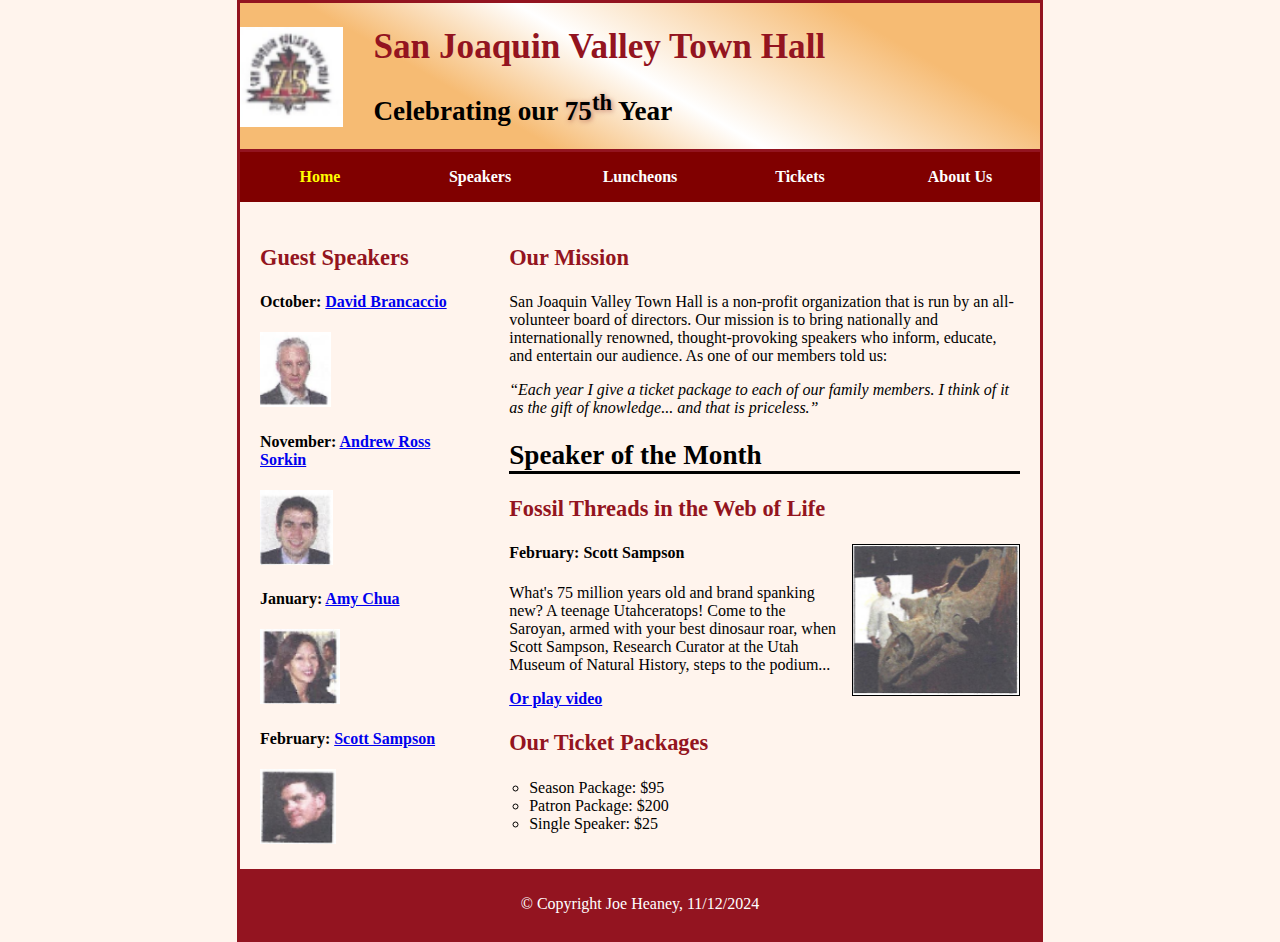
<file: index.html>
<!DOCTYPE html>
<html lang="en">
<head>
    <meta charset="UTF-8">
    <title>San Joaquin Valley Town Hall</title>
    <link rel="stylesheet" href="styles/c6_main.css">
</head>
<body>
    <header>
        <img src="images/townhall_logo.PNG" alt="Town Hall Logo" height="100" class="logo">
        <h1>San Joaquin Valley Town Hall</h1>
        <h2>Celebrating our <span class="shadow">75<sup>th</sup></span> Year</h2>
    </header>
    
    <nav id="nav_menu">
        <ul>
            <li class="current"><a href="index.html">Home</a></li>
            <li><a href="speakers/scott_sampson.html">Speakers</a></li>
            <li><a href="nav/luncheons.html">Luncheons</a></li>
            <li><a href="nav/tickets.html">Tickets</a></li>
            <li><a href="nav/about.html">About Us</a>
                <ul class="submenu">
                    <li><a href="#">Our History</a></li>
                    <li><a href="#">Board of Directors</a></li>
                    <li><a href="#">Past Speakers</a></li>
                    <li><a href="#">Contact Information</a></li>
                </ul>
            </li>
        </ul>
    </nav>

    <main>
        <aside>
            <h3>Guest Speakers</h3>
            <h4>October: <a href="speakers/david_brancaccio.html">David Brancaccio</a></h4>
            <img src="images/david_brancaccio.PNG" alt="David Brancaccio" height="75">
            <h4>November: <a href="speakers/sorkin.html">Andrew Ross Sorkin</a></h4>
            <img src="images/sorkin.PNG" alt="Andrew Ross Sorkin" height="75">
            <h4>January: <a href="speakers/amy_chua.html">Amy Chua</a></h4>
            <img src="images/chua.PNG" alt="Amy Chua" height="75">
            <h4>February: <a href="speakers/scott_sampson.html">Scott Sampson</a></h4>
            <img src="images/sampson.PNG" alt="Scott Sampson" height="75">
        </aside>
        
        <section>
            <h3>Our Mission</h3>
            <p>
                San Joaquin Valley Town Hall is a non-profit organization that is run by an all-volunteer board of directors. Our mission is to bring nationally and internationally renowned, thought-provoking speakers who inform, educate, and entertain our audience. As one of our members told us:
            </p>
            <blockquote>“Each year I give a ticket package to each of our family members. I think of it as the gift of knowledge... and that is priceless.”</blockquote>
            
            <h2 class="sotm">Speaker of the Month</h2>
            <h3>Fossil Threads in the Web of Life</h3>
            <img src="images/speakerimg.PNG" alt="SpeakerIMG" height="150">
            <h4>February: Scott Sampson</h4>
            <p>What's 75 million years old and brand spanking new? A teenage Utahceratops! Come to the Saroyan, armed with your best dinosaur roar, when Scott Sampson, Research Curator at the Utah Museum of Natural History, steps to the podium...</p>
            <p class="bold"><a href="media/sampson.mp4" target="_blank">Or play video</a></p>
            
            <h3>Our Ticket Packages</h3>
            <ul class="circle-bullets">
                <li>Season Package: $95</li>
                <li>Patron Package: $200</li>
                <li>Single Speaker: $25</li>
            </ul>
        </section>
    </main>

    <footer>
        <p>&copy; Copyright Joe Heaney, 11/12/2024</p>
    </footer>
</body>
</html>
</file>
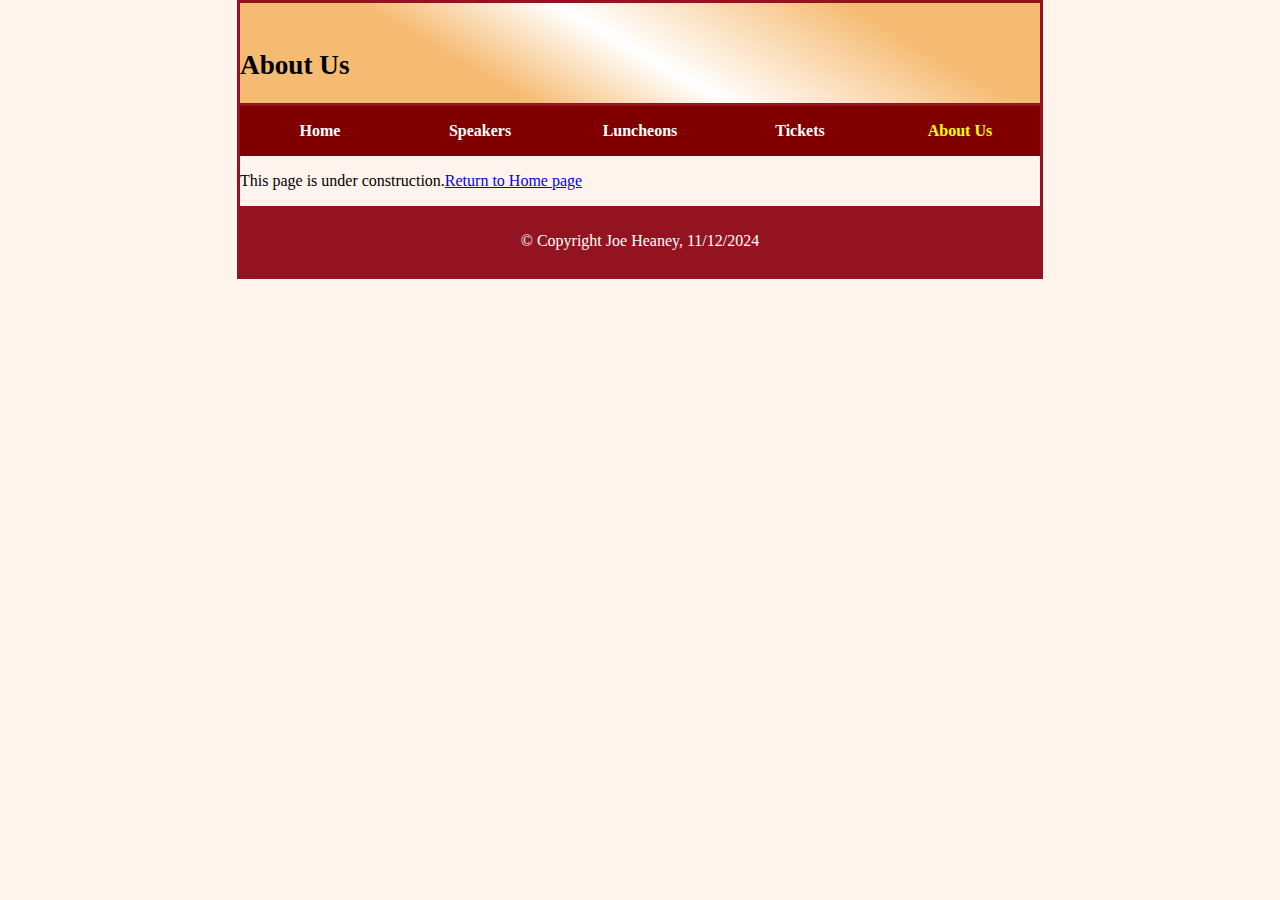
<file: nav/about.html>
<!DOCTYPE html>
<html lang="en">
<head>
    <meta charset="UTF-8">
    <meta name="viewport" content="width=device-width, initial-scale=1.0">
    <title>About Us</title>
    <link rel="stylesheet" href="../styles/c6_main.css">
</head>
<body>
    <header>
        <h2>About Us</h2>
    </header>
    <nav id="nav_menu">
        <ul>
            <li><a href="../index.html">Home</a></li>
            <li><a href="../speakers/scott_sampson.html">Speakers</a></li>
            <li><a href="luncheons.html">Luncheons</a></li>
            <li><a href="tickets.html">Tickets</a></li>
            <li class="current"><a href="about.html">About Us</a>
                <ul class="submenu">
                    <li><a href="#">Our History</a></li>
                    <li><a href="#">Board of Directors</a></li>
                    <li><a href="#">Past Speakers</a></li>
                    <li><a href="#">Contact Information</a></li>
                </ul>
            </li>
        </ul>
    </nav>
    <main>
        <p>This page is under construction.</p>
        <p><a href="../index.html"> Return to Home page</a></p>
    </main>

    <footer>
        <p>&copy; Copyright Joe Heaney, 11/12/2024</p>
    </footer>
</body>
</html>
</file>
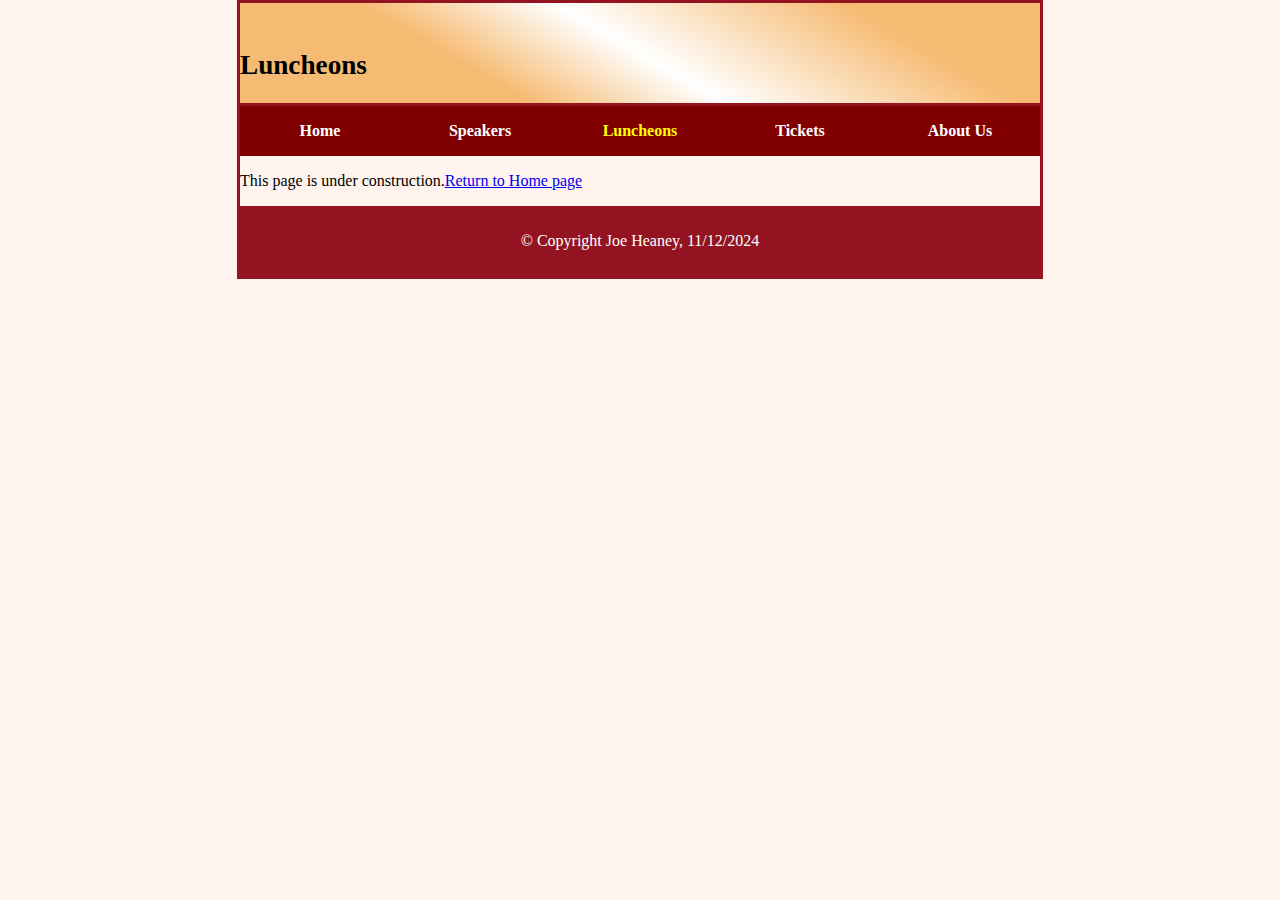
<file: nav/luncheons.html>
<!DOCTYPE html>
<html lang="en">
<head>
    <meta charset="UTF-8">
    <meta name="viewport" content="width=device-width, initial-scale=1.0">
    <title>Luncehons</title>
    <link rel="stylesheet" href="../styles/c6_main.css">
</head>
<body>
    <header>
        <h2>Luncheons</h2>
    </header>
    <nav id="nav_menu">
        <ul>
            <li><a href="../index.html">Home</a></li>
            <li><a href="../speakers/scott_sampson.html">Speakers</a></li>
            <li class="current"><a href="luncheons.html">Luncheons</a></li>
            <li><a href="tickets.html">Tickets</a></li>
            <li><a href="about.html">About Us</a>
                <ul class="submenu">
                    <li><a href="#">Our History</a></li>
                    <li><a href="#">Board of Directors</a></li>
                    <li><a href="#">Past Speakers</a></li>
                    <li><a href="#">Contact Information</a></li>
                </ul>
            </li>
        </ul>
    </nav>
    <main>
        <p>This page is under construction.</p>
        <p><a href="../index.html"> Return to Home page</a></p>
    </main>

    <footer>
        <p>&copy; Copyright Joe Heaney, 11/12/2024</p>
    </footer>
</body>
</html>
</file>
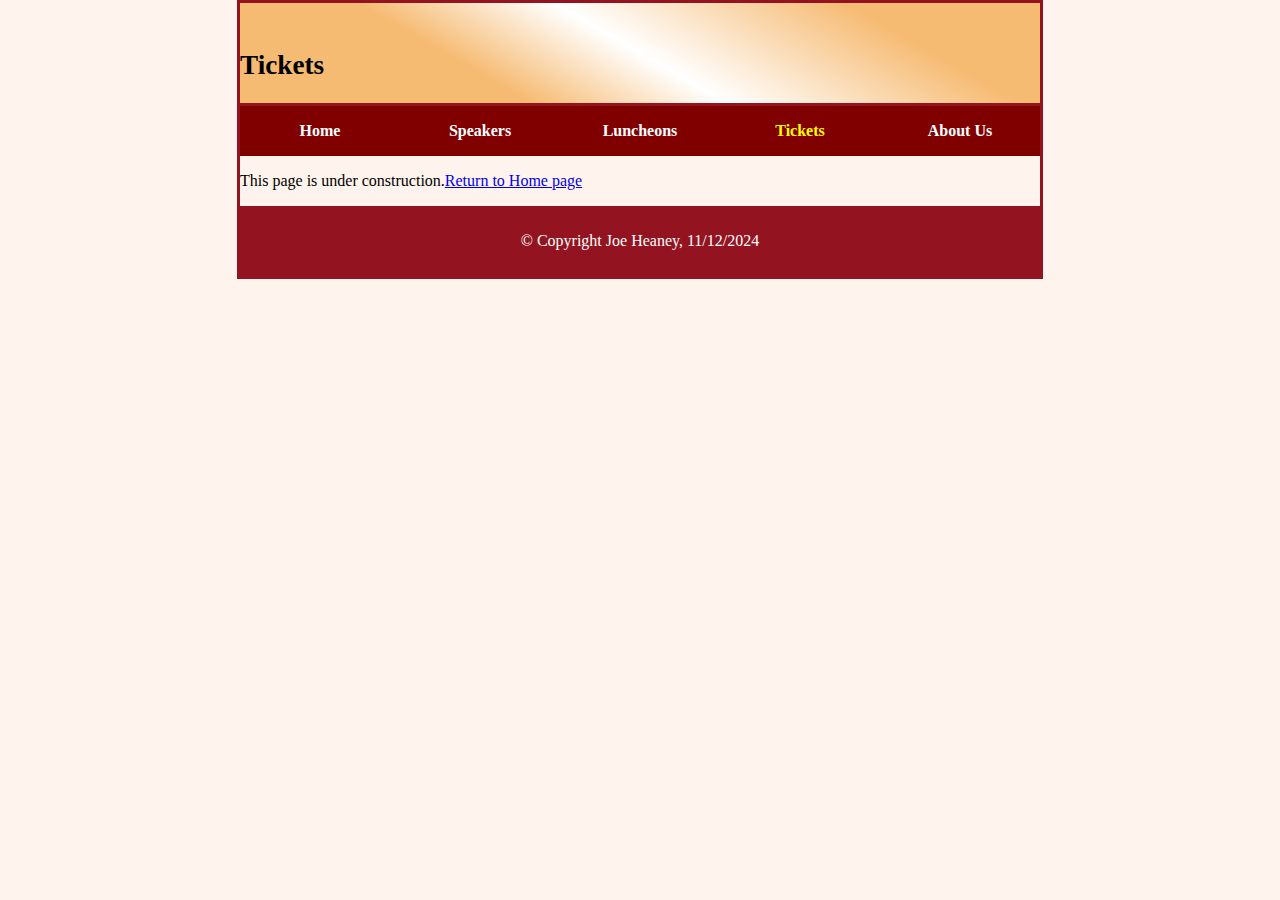
<file: nav/tickets.html>
<!DOCTYPE html>
<html lang="en">
<head>
    <meta charset="UTF-8">
    <meta name="viewport" content="width=device-width, initial-scale=1.0">
    <title>Tickets</title>
    <link rel="stylesheet" href="../styles/c6_main.css">
</head>
<body>
    <header>
        <h2>Tickets</h2>
    </header>
    <nav id="nav_menu">
        <ul>
            <li><a href="../index.html">Home</a></li>
            <li><a href="../speakers/scott_sampson.html">Speakers</a></li>
            <li><a href="luncheons.html">Luncheons</a></li>
            <li class="current"><a href="tickets.html">Tickets</a></li>
            <li><a href="about.html">About Us</a>
                <ul class="submenu">
                    <li><a href="#">Our History</a></li>
                    <li><a href="#">Board of Directors</a></li>
                    <li><a href="#">Past Speakers</a></li>
                    <li><a href="#">Contact Information</a></li>
                </ul>
            </li>
        </ul>
    </nav>
    <main>
        <p>This page is under construction.</p>
        <p><a href="../index.html"> Return to Home page</a></p>
    </main>

    <footer>
        <p>&copy; Copyright Joe Heaney, 11/12/2024</p>
    </footer>
</body>
</html>
</file>
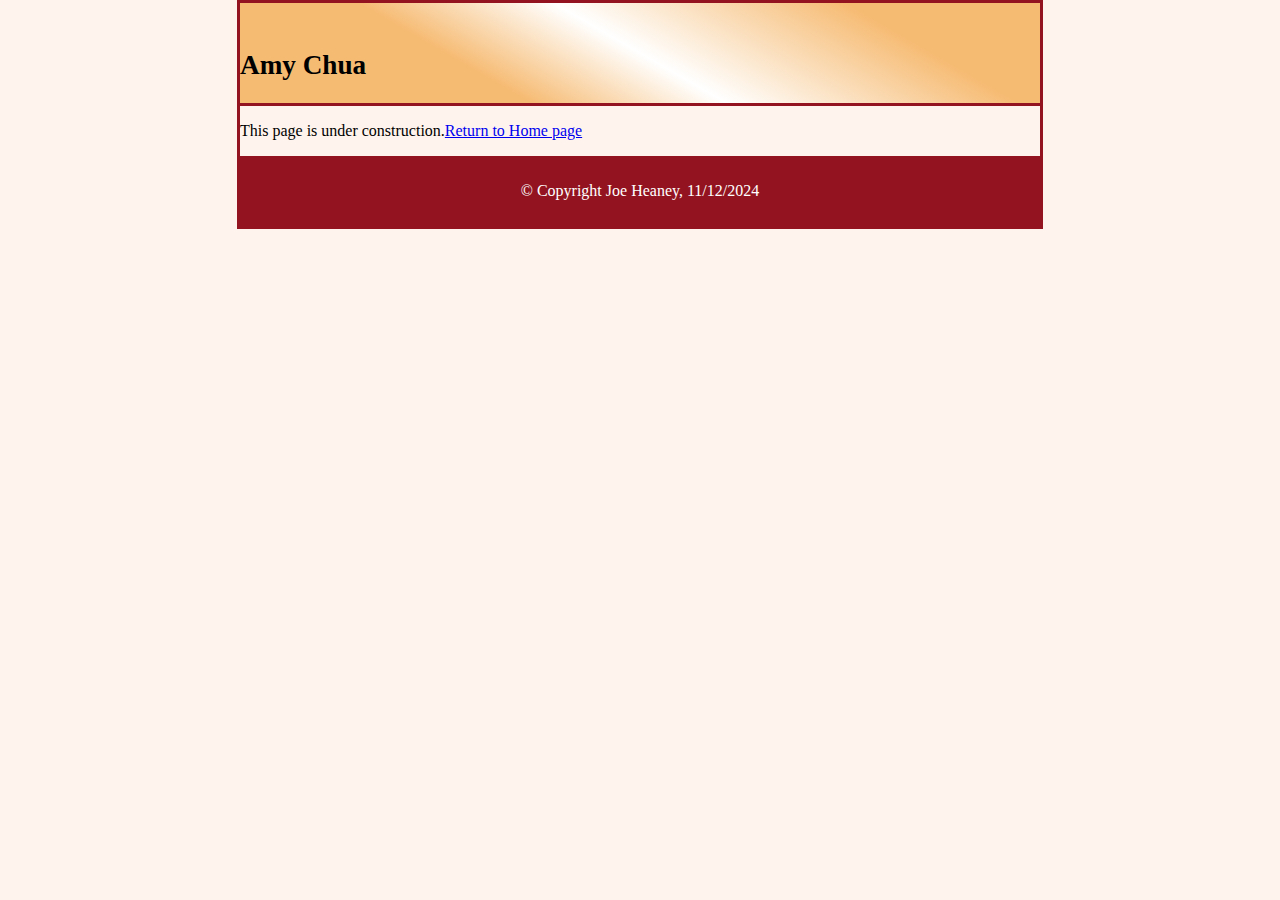
<file: speakers/amy_chua.html>
<!DOCTYPE html>
<html lang="en">
<head>
    <meta charset="UTF-8">
    <meta name="viewport" content="width=device-width, initial-scale=1.0">
    <title>Amy Chua - San Joaquin Valley Town Hall</title>
    <link rel="stylesheet" href="../styles/c6_main.css">
</head>
<body>
    <header>
        <h2>Amy Chua</h2>
    </header>

    <main>
        <p>This page is under construction.</p>
        <p><a href="../index.html"> Return to Home page</a></p>
    </main>

    <footer>
        <p>&copy; Copyright Joe Heaney, 11/12/2024</p>
    </footer>
</body>
</html>
</file>
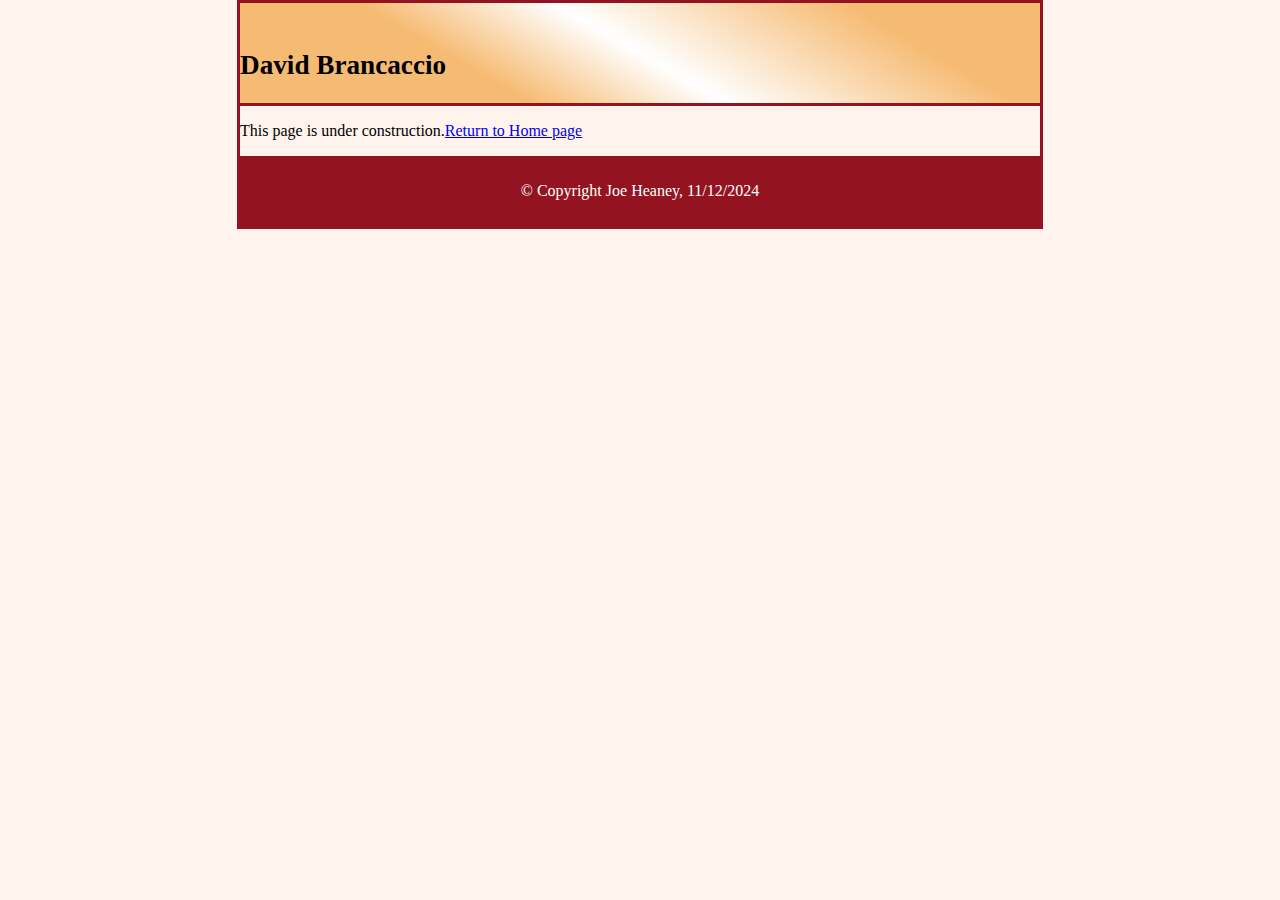
<file: speakers/david_brancaccio.html>
<!DOCTYPE html>
<html lang="en">
<head>
    <meta charset="UTF-8">
    <meta name="viewport" content="width=device-width, initial-scale=1.0">
    <title>David Brancaccio - San Joaquin Valley Town Hall</title>
    <link rel="stylesheet" href="../styles/c6_main.css">
</head>
<body>
    <header>
        <h2>David Brancaccio</h2>
    </header>

    <main>
        <p>This page is under construction.</p>
        <p><a href="../index.html">Return to Home page</a></p>
    </main>

    <footer>
        <p>&copy; Copyright Joe Heaney, 11/12/2024</p>
    </footer>
</body>
</html>
</file>
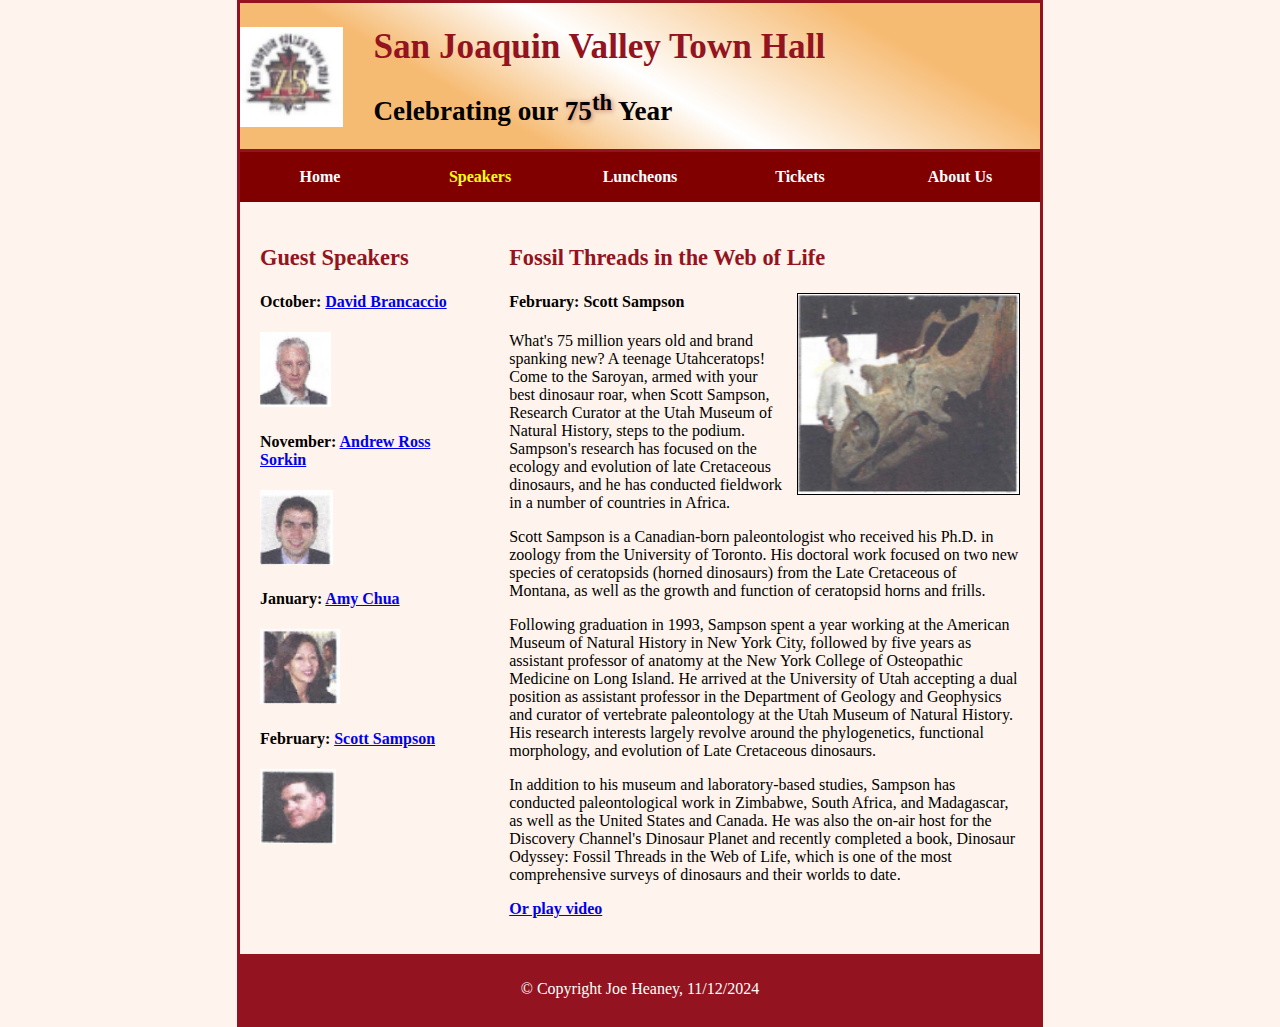
<file: speakers/scott_sampson.html>
<!DOCTYPE html>
<html lang="en">
<head>
    <meta charset="UTF-8">
    <title>San Joaquin Valley Town Hall</title>
    <link rel="stylesheet" href="../styles/c6_main.css">
</head>
<body>
    <header>
        <img src="../images/townhall_logo.PNG" alt="Town Hall Logo" height="100" class="logo">
        <h1>San Joaquin Valley Town Hall</h1>
        <h2>Celebrating our <span class="shadow">75<sup>th</sup></span> Year</h2>
    </header>
    <nav id="nav_menu">
        <ul>
            <li><a href="../index.html">Home</a></li>
            <li class="current"><a href="scott_sampson.html">Speakers</a></li>
            <li><a href="../nav/luncheons.html">Luncheons</a></li>
            <li><a href="../nav/tickets.html">Tickets</a></li>
            <li><a href="../nav/about.html">About Us</a>
                <ul class="submenu">
                    <li><a href="#">Our History</a></li>
                    <li><a href="#">Board of Directors</a></li>
                    <li><a href="#">Past Speakers</a></li>
                    <li><a href="#">Contact Information</a></li>
                </ul>
            </li>
        </ul>
    </nav>

    <main>
        <aside>
            <h3>Guest Speakers</h3>
            <h4>October: <a href="david_brancaccio.html">David Brancaccio</a></h4>
            <img src="../images/david_brancaccio.PNG" alt="David Brancaccio" height="75">
            <h4>November: <a href="sorkin.html">Andrew Ross Sorkin</a></h4>
            <img src="../images/sorkin.PNG" alt="Andrew Ross Sorkin" height="75">
            <h4>January: <a href="amy_chua.html">Amy Chua</a></h4>
            <img src="../images/chua.PNG" alt="Amy Chua" height="75">
            <h4>February: <a href="scott_sampson.html">Scott Sampson</a></h4>
            <img src="../images/sampson.PNG" alt="Scott Sampson" height="75">
        </aside>
        
        <section>
            <h3>Fossil Threads in the Web of Life</h3>
            <img src="../images/speakerimg.PNG" alt="SpeakerIMG" height="200">
            <h4>February: Scott Sampson</h4>
            <p>What's 75 million years old and brand spanking new? A teenage Utahceratops! Come to the Saroyan, armed with your best dinosaur roar, when Scott Sampson, Research Curator at the Utah Museum of Natural History, steps to the podium. Sampson's research has focused on the ecology and evolution of late Cretaceous dinosaurs, and he has conducted fieldwork in a number of countries in Africa. </p>
            <p>Scott Sampson is a Canadian-born paleontologist who received his Ph.D. in zoology from the University of Toronto. His doctoral work focused on two new species of ceratopsids (horned dinosaurs) from the Late Cretaceous of Montana, as well as the growth and function of ceratopsid horns and frills.</p>
            <p>Following graduation in 1993, Sampson spent a year working at the American Museum of Natural History in New York City, followed by five years as assistant professor of anatomy at the New York College of Osteopathic Medicine on Long Island. He arrived at the University of Utah accepting a dual position as assistant professor in the Department of Geology and Geophysics and curator of vertebrate paleontology at the Utah Museum of Natural History. His research interests largely revolve around the phylogenetics, functional morphology, and evolution of Late Cretaceous dinosaurs.
            <p>In addition to his museum and laboratory-based studies, Sampson has conducted paleontological work in Zimbabwe, South Africa, and Madagascar, as well as the United States and Canada. He was also the on-air host for the Discovery Channel's Dinosaur Planet and recently completed a book, Dinosaur Odyssey: Fossil Threads in the Web of Life, which is one of the most comprehensive surveys of dinosaurs and their worlds to date.</p>
            <p class="bold"><a href="../media/sampson.mp4" target="_blank">Or play video</a></p>
        </section>
    </main>

    <footer>
        <p>&copy; Copyright Joe Heaney, 11/12/2024</p>
    </footer>
</body>
</html>
</file>
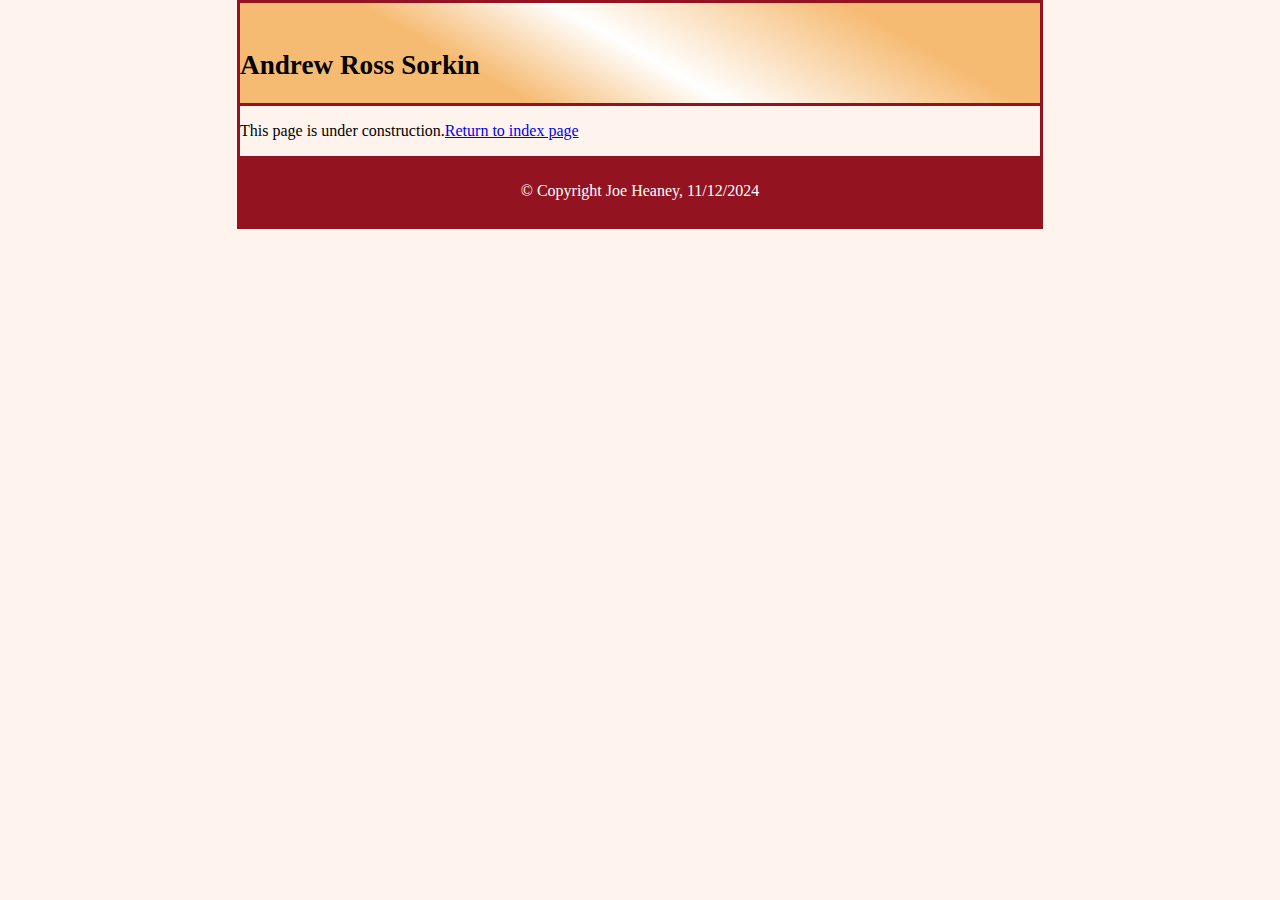
<file: speakers/sorkin.html>
<!DOCTYPE html>
<html lang="en">
<head>
    <meta charset="UTF-8">
    <title>Andrew Ross Sorkin - San Joaquin Valley Town Hall</title>
    <link rel="stylesheet" href="../styles/c6_main.css">
</head>
<body>
    <header>
        <h2>Andrew Ross Sorkin</h2>
    </header>

    <main>
        <p>This page is under construction.</p>
        <p><a href="../index.html"> Return to index page</a></p>
    </main>

    <footer>
        <p>&copy; Copyright Joe Heaney, 11/12/2024</p>
    </footer>
</body>
</html>
</file>
<file: styles/c6_main.css>
body {
    width: 800px;
    margin: 0 auto;
    background-color: #fff4ed;
    border: 3px solid #931420;
}

header {
    background: linear-gradient(30deg, #f6bb73 0%, #f6bb73 30%, white 50%, #f6bb73 80%, #f6bb73 100%);
    border-bottom: 3px solid #931420;
    padding-top: 1.5em;
}

.logo {
    float: left;
    margin-right: 30px;
}

h2 {
    font-size: 170%;
    font-weight: bold;
}

h2.sotm {
    font-size: 170%;
    font-weight: bold;
    border-bottom: 3px solid black;
    
}

h3 {
    font-size: 140%;
    color:#931420
}

h3.this-season-speakers {
    border: 2px double #931420;
    border-radius: 10px;
    padding: 10px;
    box-shadow: 3px 3px 5px rgba(0, 0, 0, 0.3);
    background-color: #fff4ed;
}

main {
    display: flex;
}

aside {
    width: 215px;
    padding: 20px;
    float: left;
}

section {
    width: 525px;
    float: right;
    padding: 20px;
}

footer {
    clear: both;
    background-color: #931420;
    color: white;
    padding: 10px;
    text-align: center;
}

.shadow {
    font-weight: bold;
    text-shadow: 1px 1px 5px rgba(128, 0, 0, 0.5);
}

blockquote {
    font-style: italic;
    margin: 0 0 1em;
}

section h3 + h4 {
    font-size: 150%;
    padding-top: 0.5em;
    padding-bottom: 0.25em;
    margin: 0;
}

h1 {
    font-size: 220%;
    color:#931420;
    margin: 0;
}

section img {
    float: right;
    margin: 0 0 10px 10px;
    border: 1px solid #000;
}

p.bold {
    font-weight: bold;
}

ul.circle-bullets {
    list-style-type: circle;
    padding-left: 20px;
}

/* Navbar Styles */
#nav_menu ul {
    list-style-type: none;
    margin: 0;
    padding: 0;
    display: flex;
    background-color: #800000;
}

#nav_menu li {
    position: relative;
    flex: 1;
    text-align: center;
}

#nav_menu a {
    display: block;
    color: white;
    padding: 1em 0;
    text-decoration: none;
    font-weight: bold;
}

#nav_menu a:hover, #nav_menu .current a {
    color: yellow;
}

/* Submenu Styles */
.submenu {
    display: none !important;
    position: absolute;
    width: 100%;
    background-color: #800000;
}

#nav_menu li:hover > .submenu {
    display: block !important;
}

.submenu a {
    padding: 0.5em 0;
    display: block;
    color: white;
    text-decoration: none;
}

.submenu a:hover {
    background-color: #931420;
}
</file>
